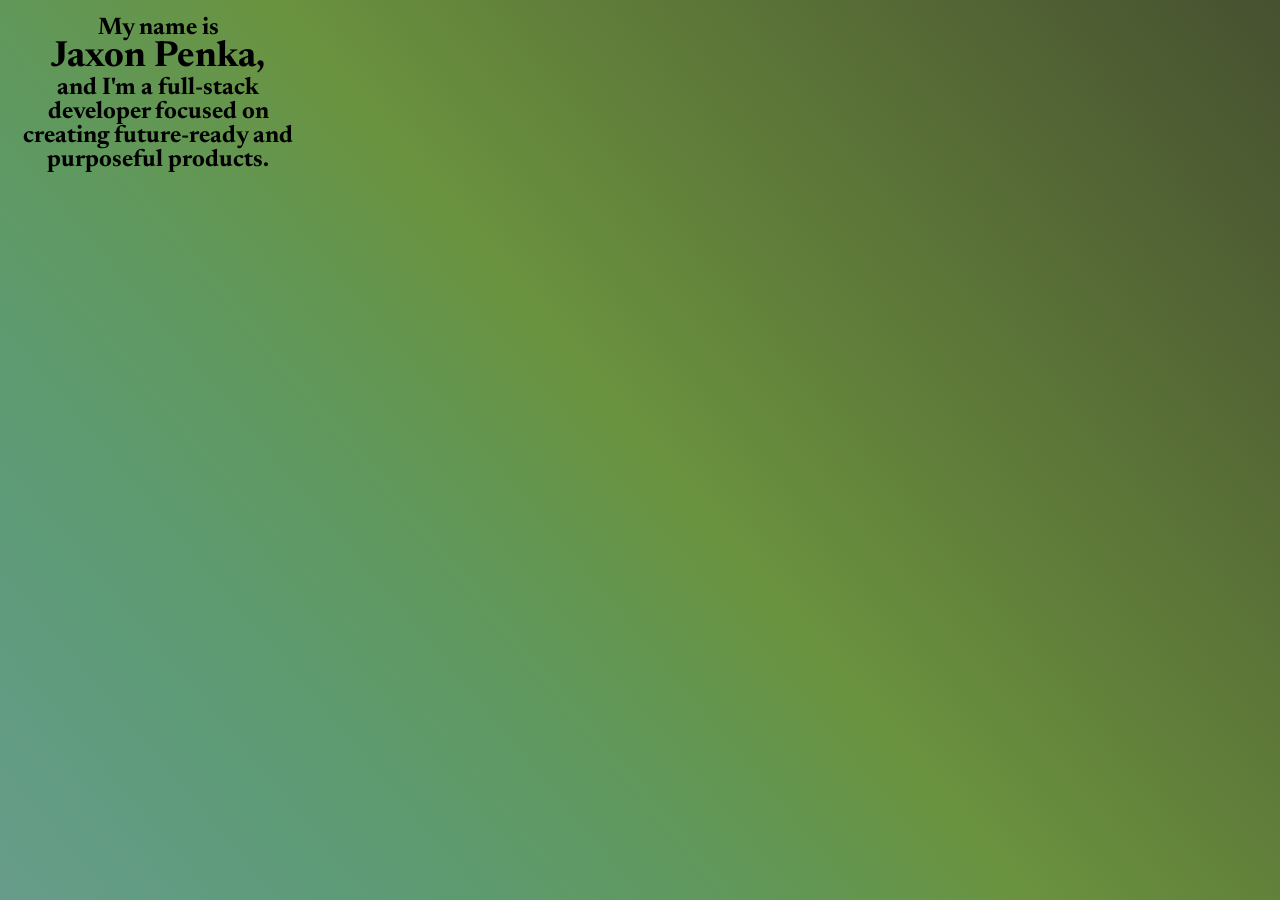
<file: Portfolio/portfolio.html>
<!DOCTYPE html>
<html lang="en">
<head>
    <meta charset="UTF-8">
    <meta name="viewport" content="width=device-width, initial-scale=1.0">
    <title>Portfolio</title>
    <link rel="stylesheet" href="portfolio.css">
    <link rel="preconnect" href="https://fonts.googleapis.com">
    <link rel="preconnect" href="https://fonts.gstatic.com" crossorigin>
    <link href="https://fonts.googleapis.com/css2?family=Newsreader:ital,opsz,wght@0,6..72,200..800;1,6..72,200..800&display=swap" rel="stylesheet">
</head>
<body>
    <ShaderGradient
  animate="on"
  axesHelper="off"
  brightness={1}
  cAzimuthAngle={164}
  cDistance={2.9}
  cPolarAngle={92}
  cameraZoom={1}
  color1="#465130"
  color2="#6a933f"
  color3="#679c8a"
  destination="onCanvas"
  embedMode="off"
  envPreset="city"
  format="gif"
  fov={40}
  frameRate={10}
  gizmoHelper="hide"
  grain="off"
  lightType="3d"
  pixelDensity={2}
  positionX={0}
  positionY={0}
  positionZ={0}
  range="disabled"
  rangeEnd={40}
  rangeStart={0}
  reflection={0}
  rotationX={0}
  rotationY={0}
  rotationZ={90}
  shader="defaults"
  type="plane"
  uAmplitude={1}
  uDensity={4.1}
  uFrequency={5.5}
  uSpeed={0.5}
  uStrength={1.4}
  uTime={0}
  wireframe={false}
/>
    <div class="container">
        <h1 class="heroDescription">My name is <br> <span class="name">Jaxon Penka,</span> <br> and I'm a full-stack developer focused on creating future-ready and purposeful products.</h1>
    </div>
</body>
</html>
</file>
<file: Portfolio/portfolio.css>
body {
  background: #465130;
  background: linear-gradient(230deg in oklch, #465130 0%, #6a933f 50%, #679c8a 100%);
  background-attachment: fixed;
  font-family: "Newsreader", serif;
}

.heroDescription {
  font-size: 24px;
  width: 300px;
  text-align: center;
}

.name {
  font-size: 36px;
}
</file>
